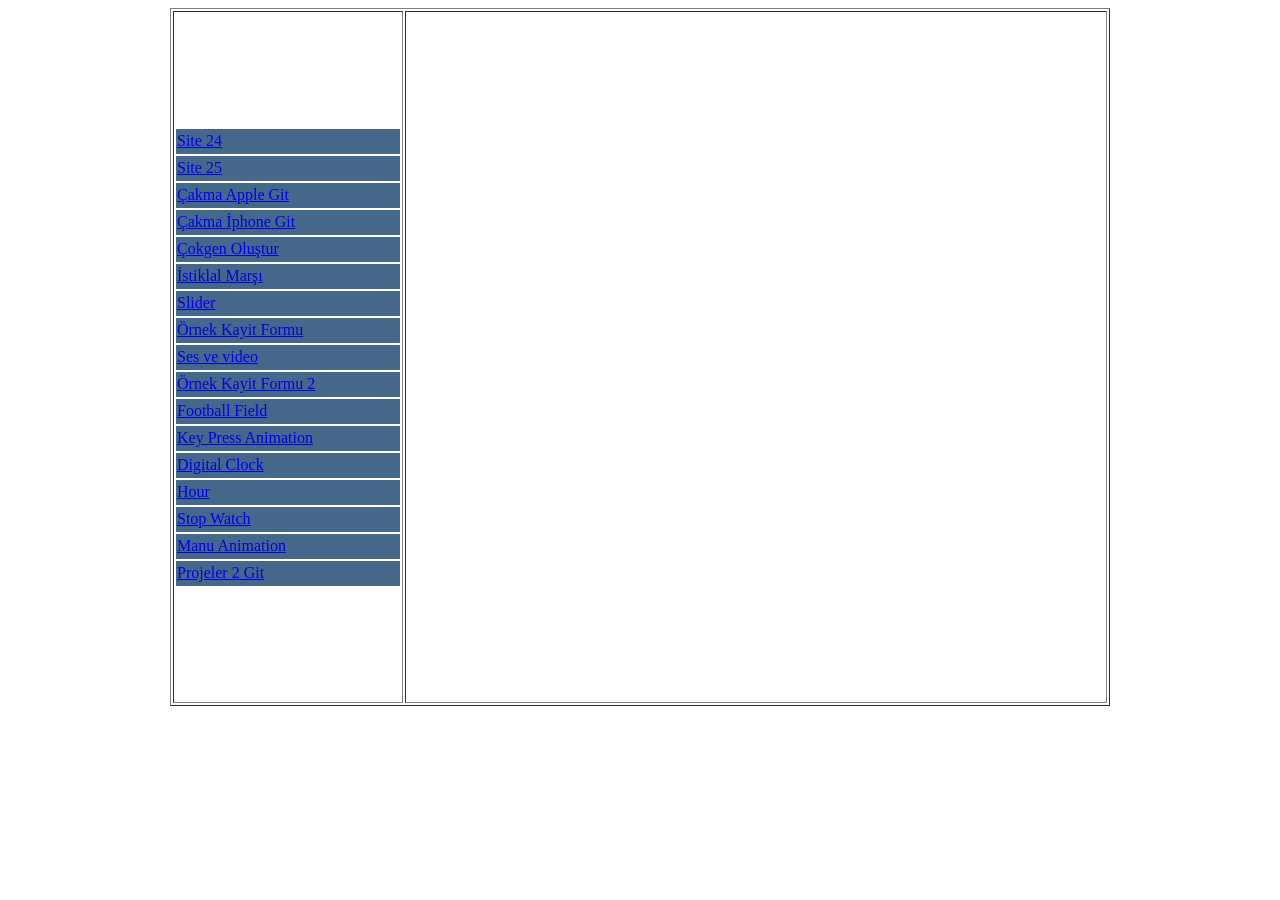
<file: index.html>
<html>
<head>
<link rel="shortcut icon" href="images/icon.png" />
<title>Ana Sayfa</title>
</head>
<body>
<table border="1" cellspaning="0" cellpadding="0" align="center">
  
<tr>
<td width="228" height="600">
<table width="228" border="0">
<tr><td height="25" bgcolor="#456789"><a href="site24.html" target="cerceve">Site 24</a></td></tr>
<tr><td height="25" bgcolor="#456789"><a href="site25.html" target="cerceve">Site 25</a></td></tr>
<tr><td height="25" bgcolor="#456789"><a href="https://cakmaapple.vercel.app" target="_blank">Çakma Apple Git</a></td></tr>
<tr><td height="25" bgcolor="#456789"><a href="https://iphone-mocha.vercel.app" target="_blank">Çakma İphone Git</a></td></tr>
<tr><td height="25" bgcolor="#456789"><a href="https://cokgenolusturma.vercel.app" target="_blank">Çokgen Oluştur</a></td></tr>
<tr><td height="25" bgcolor="#456789"><a href="https://istiklalmarsi.vercel.app" target="_blank">İstiklal Marşı</a></td></tr>
<tr><td height="25" bgcolor="#456789"><a href="https://solider.vercel.app" target="_blank">Slider</a></td></tr>
<tr><td height="25" bgcolor="#456789"><a href="https://kayitfrom.vercel.app" target="_blank">Örnek Kayit Formu</a></td></tr> 
<tr><td height="25" bgcolor="#456789"><a href="https://audio-and-video-virid.vercel.app" target="_blank">Ses ve video </a></td></tr>
<tr><td height="25" bgcolor="#456789"><a href="https://form2-bice.vercel.app" target="_blank">Örnek Kayit Formu 2</a></td></tr> 
<tr><td height="25" bgcolor="#456789"><a href="https://fotbol.vercel.app" target="_blank">Football Field</a></td></tr> 
<tr><td height="25" bgcolor="#456789"><a href="https://keypressanimation.vercel.app/" target="_blank">Key Press Animation</a></td></tr>
<tr><td height="25" bgcolor="#456789"><a href="https://digital-clock-ten.vercel.app/" target="_blank">Digital Clock</a></td></tr>
<tr><td height="25" bgcolor="#456789"><a href="https://hour.vercel.app/" target="_blank">Hour</a></td></tr>
<tr><td height="25" bgcolor="#456789"><a href="https://stopwatch-murex.vercel.app/" target="_blank">Stop Watch</a></td></tr>
<tr><td height="25" bgcolor="#456789"><a href="https://menu-animation.vercel.app/" target="_blank">Manu Animation</a></td></tr>
<tr><td height="25" bgcolor="#456789"><a href="https://projeler2.vercel.app" target="_blank">Projeler 2 Git</a></td></tr>
</table>    
</td>
<td width="700">
<iframe width="700" height="690" frameborder="0" name="cerceve" scrolling=""></iframe>

</td>
</tr>

</table>
</body>
</html>
</file>
